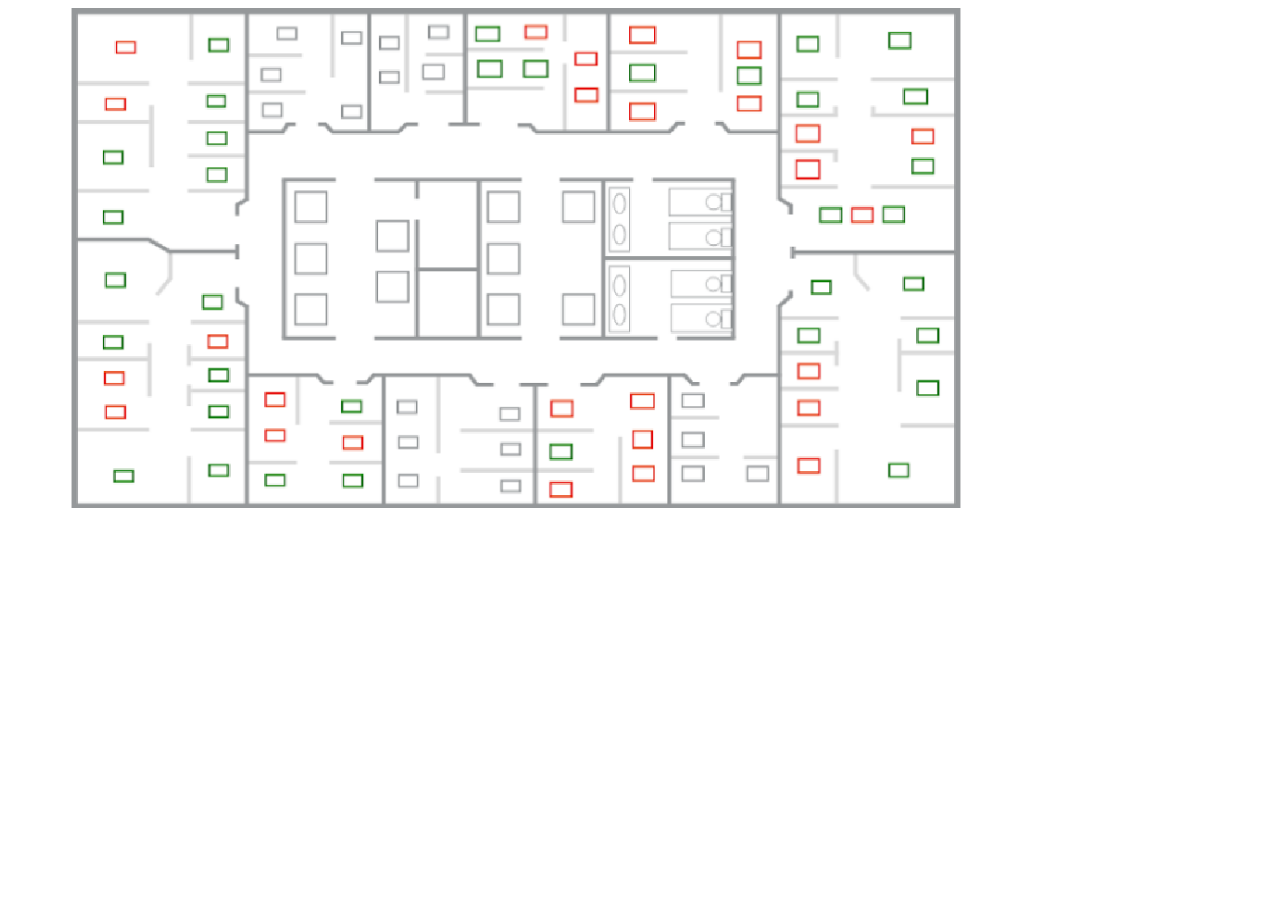
<file: index.html>
<!DOCTYPE html>
<html>
  <head>
    <meta charset="utf-8" />
    <title>hot desks with png image </title>
     <link rel="stylesheet" href="css/tooltip.css">
     <link rel="stylesheet" href="css/style.css">
  </head>
  <body>

      <svg class="svg-desks" id="hotDesksMapSvg" top="0" left="0" width="1000" height="500">
          xmlns="http://www.w3.org/2000/svg" xmlns:xlink="http://www.w3.org/1999/xlink">
  	     <image xlink:href="desks2.png" x="0" y="0" width="1000" height="500"/>
         <g width="100%" height="100%">
         </g>
      </svg>

    <script src="https://code.jquery.com/jquery-1.9.1.min.js"></script>
    <script src="https://d3js.org/d3.v4.min.js"></script>
    <script src="js/createDesksTable.js"></script>
    <script src="js/hotDesks.js"></script>
    <script src="js/personalDesks.js"></script>
    <script src="js/index.js"></script>
  </body>
</html>
</file>
<file: css/tooltip.css>
/* Tooltip container */
.tooltip {
  position: relative;
  display: inline-block;
  border-bottom: 1px dotted black; /* If you want dots under the hoverable text */
  visibility: visible;
  opacity: 1;
}

/* Tooltip text */
.tooltip .tooltiptext {
  visibility: visible;
  width: 120px;
  background-color: #ffffff;
  color: #fff;
  text-align: center;
  padding: 5px 0;
  border-radius: 6px;

  /* Position the tooltip text */
  position: absolute;
  z-index: 2000;
  bottom: 125%;
  left: 50%;
  margin-left: -60px;

  /* Fade in tooltip */
  opacity: 0;
  transition: opacity 0.3s;
}

/* Tooltip arrow */
.tooltip .tooltiptext::after {
  content: "";
  position: absolute;
  top: 100%;
  left: 50%;
  margin-left: -5px;
  border-width: 5px;
  border-style: solid;
  border-color: #555 transparent transparent transparent;
}

/* Show the tooltip text when you mouse over the tooltip container */
.tooltip:hover .tooltiptext {
  visibility: visible;
  opacity: 1;
}
</file>
<file: css/style.css>
.container {
    position: relative;
    text-align: center;
    color: white;
    z-index: -5
}

.svg-desks {
    position: absolute;
    top: 8px;
    left: 16px;
}
</file>
